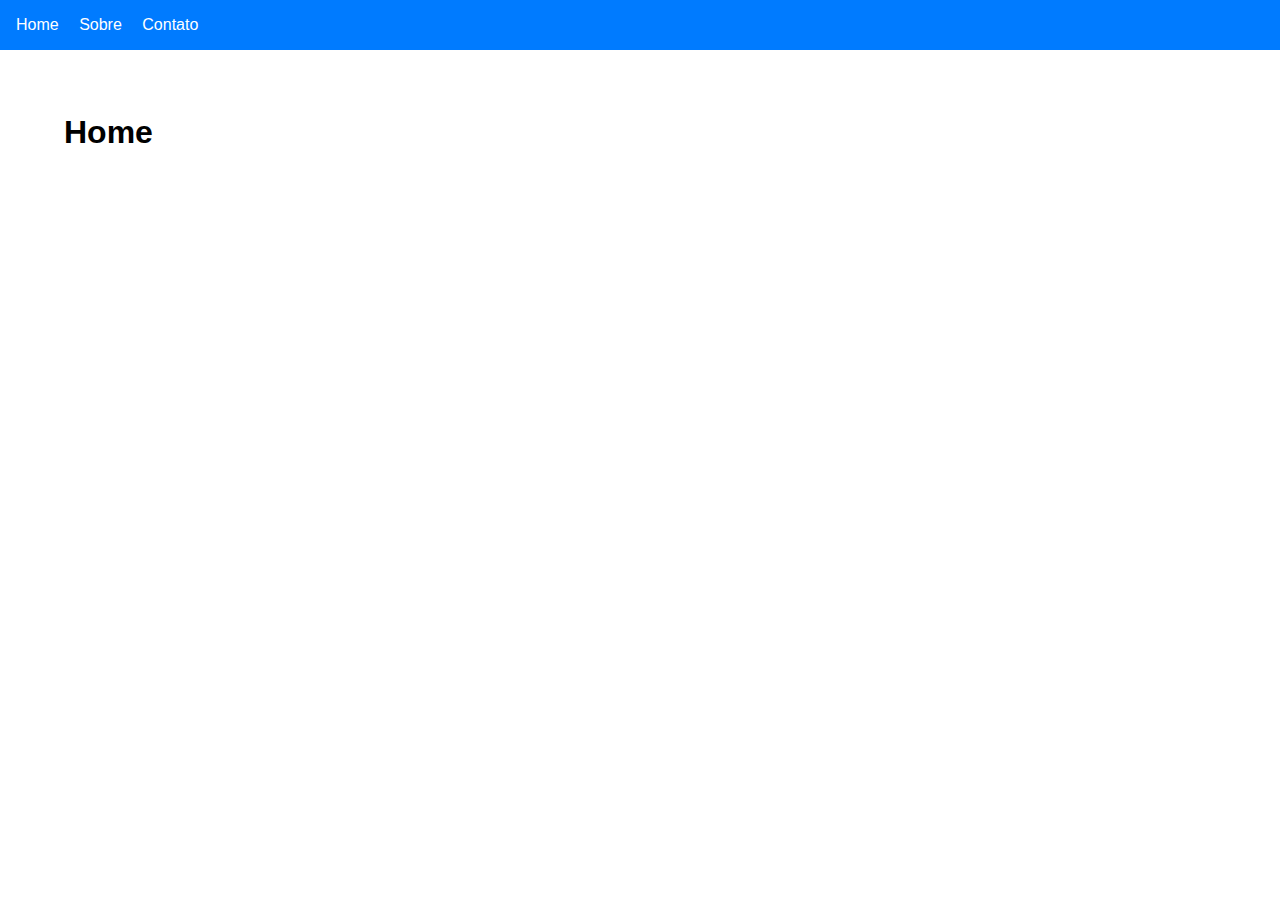
<file: index.html>
<!DOCTYPE html>
<html lang="pt">
<head>
  <meta charset="UTF-8">
  <title>Home</title>
  <link rel="stylesheet" href="styles.css">
</head>
<body>
  <nav>
    <a href="index.html">Home</a>
    <a href="sobre.html">Sobre</a>
    <a href="contato.html">Contato</a>
  </nav>
  <h1>Home</h1>
  <script src="script.js"></script>
</body>
</html>
</file>
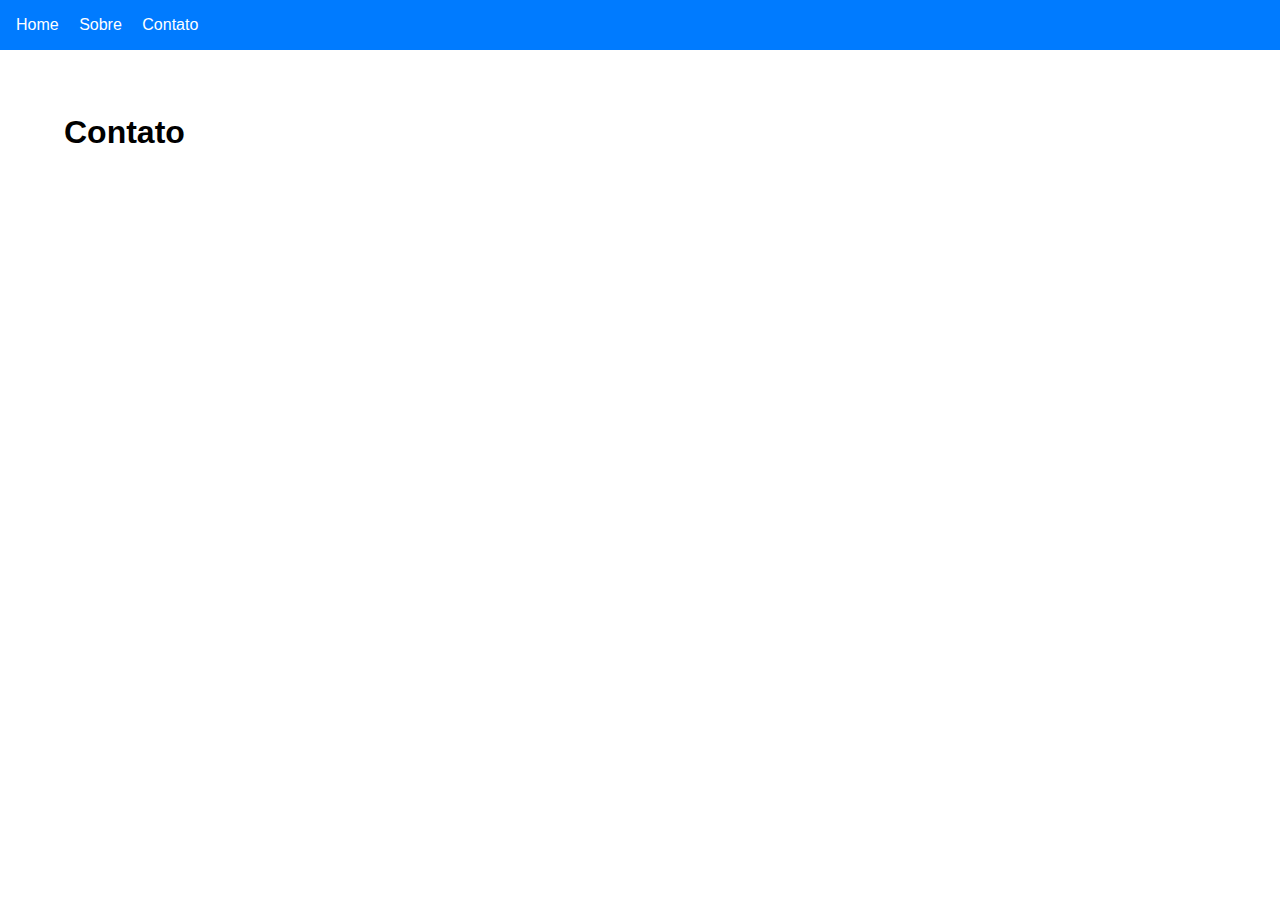
<file: contacto.html>
<!DOCTYPE html>
<html lang="pt">
<head>
  <meta charset="UTF-8">
  <title>Contato</title>
  <link rel="stylesheet" href="styles.css">
</head>
<body>
  <nav>
    <a href="index.html">Home</a>
    <a href="sobre.html">Sobre</a>
    <a href="contacto.html">Contato</a>
  </nav>
  <h1>Contato</h1>
  <script src="script.js"></script>
</body>
</html>
</file>
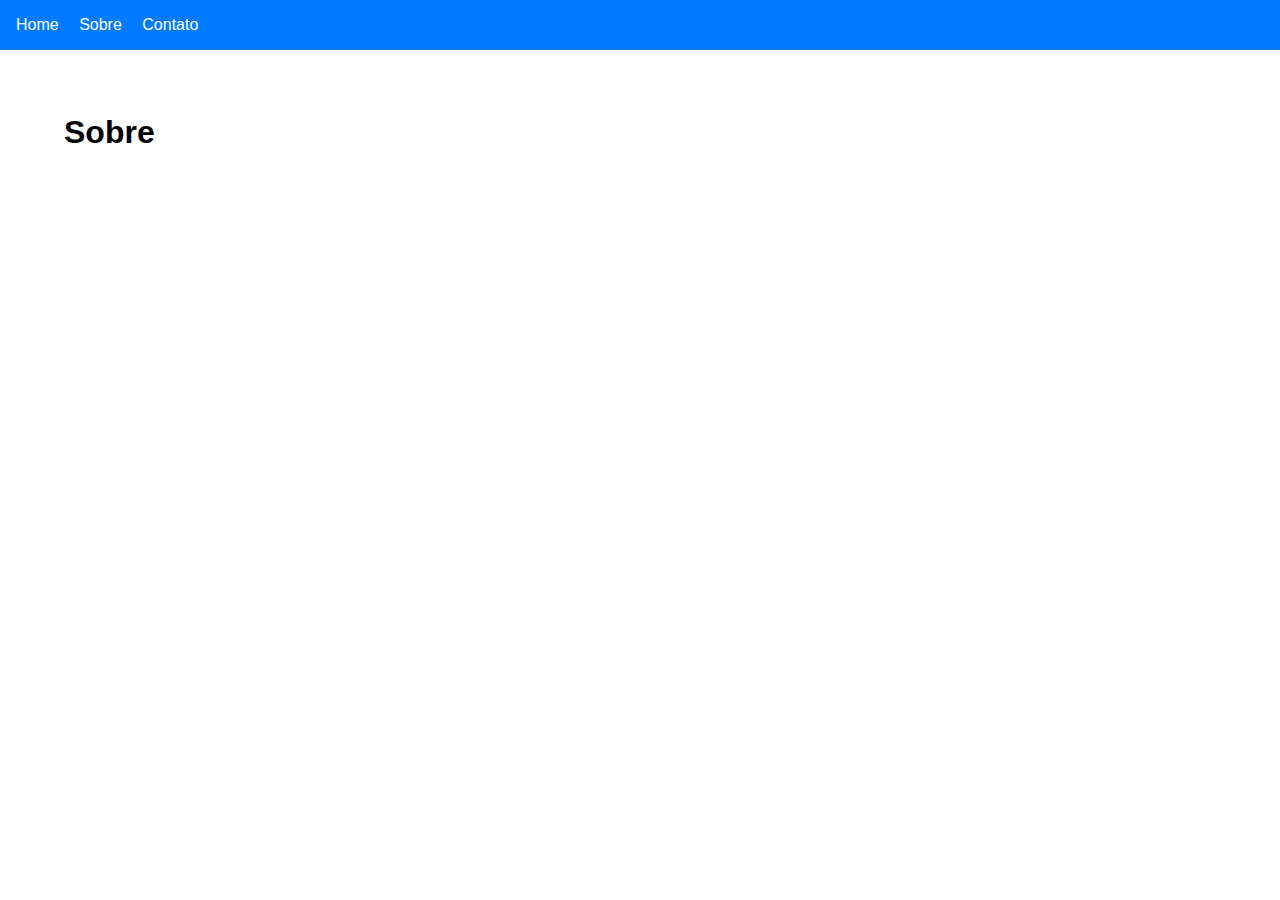
<file: sobre.html>
<!DOCTYPE html>
<html lang="pt">
<head>
  <meta charset="UTF-8">
  <title>Sobre</title>
  <link rel="stylesheet" href="styles.css">
</head>
<body>
  <nav>
    <a href="index.html">Home</a>
    <a href="sobre.html">Sobre</a>
    <a href="contato.html">Contato</a>
  </nav>
  <h1>Sobre</h1>
  <script src="script.js"></script>
</body>
</html>
</file>
<file: styles.css>
body {
  font-family: Arial, sans-serif;
  margin: 0;
  padding: 0;
}
nav {
  background: #007bff;
  padding: 1em;
}
nav a {
  color: #fff;
  margin-right: 1em;
  text-decoration: none;
}
h1 {
  margin: 2em;
}
</file>
